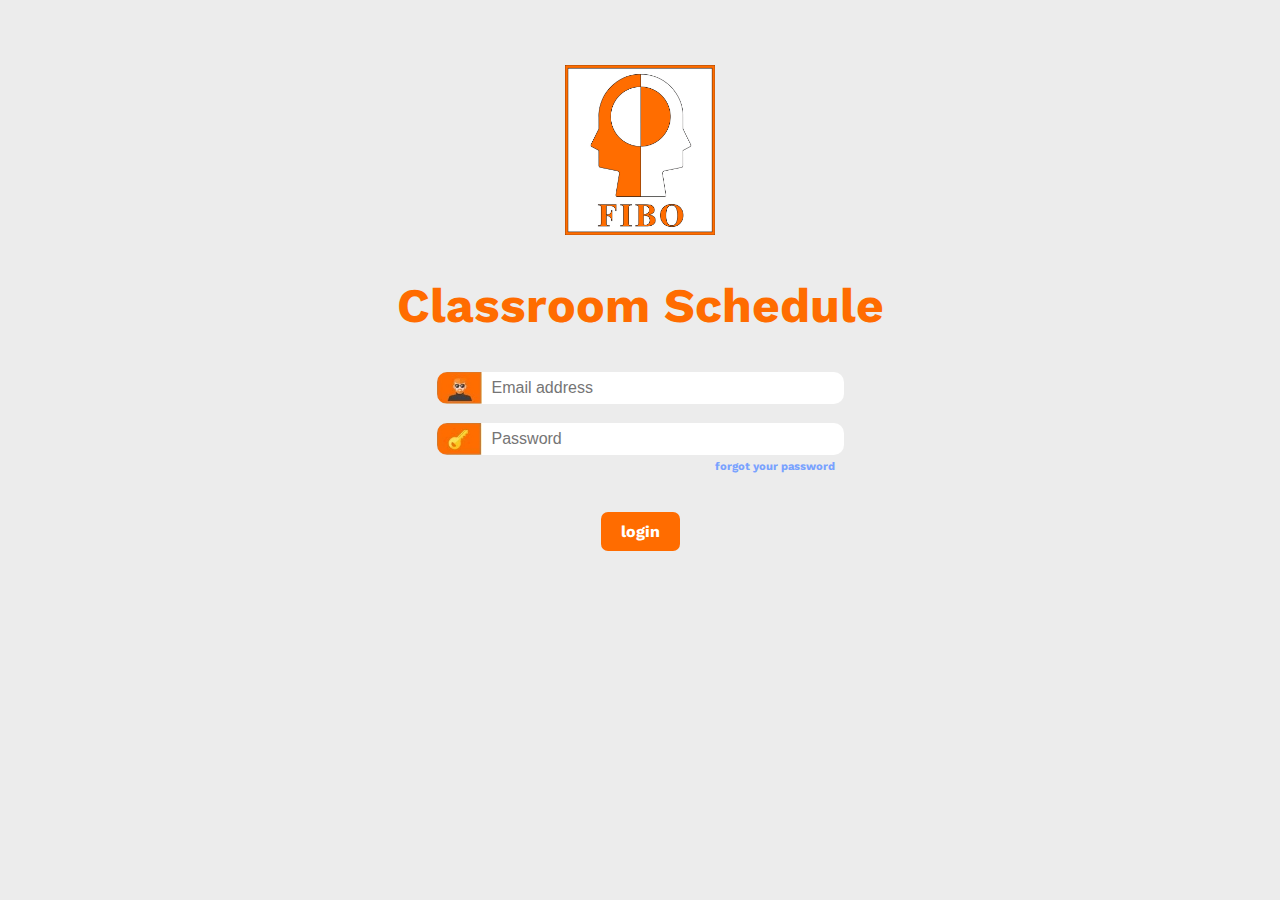
<file: index.html>
<!DOCTYPE html>
<html>
  <head>
    <meta charset="UTF-8">
    <link rel="shortcut icon" href="image/icon.png" title="Favicon"/>
    <title>Classroom Schedule</title>
    <link rel="stylesheet" type="text/css" href="theme.css">
    <link href="https://fonts.googleapis.com/css?family=Anonymous+Pro|Work+Sans" rel="stylesheet">
  </head>
  <style>
    body {
    background-color: #ececec;
    color: #ff6c00 ;
    font-family: 'Work Sans', sans-serif;
    font-size: 1em;
    text-align: center;}
  </style>
  <body>
    <br><br><br><img src="image/FIBO_logo.jpg" width="150" height="170">
    <br><br><br><b style="font-size: 3em;">Classroom Schedule</b>
    <br><br><br>
    <input class="in" type="text" placeholder="Email address"
    style=  "background: url(image/User1.jpg); 
            background-repeat: no-repeat; 
            background-position: left center;
            background-size: 45px; 
            background-color: #ffffff">
    <br><br>
    <input class="in" type="password" placeholder="Password"
    style=  "background: url(image/Pw1.jpg); 
            background-repeat: no-repeat; 
            background-position: left center;
            background-size: 45px;
            background-color: #ffffff">
	<br><a href="Forgot_PW.html" style="font-size: 0.7em; text-decoration: none; margin-right: -270px; color: #79a2ff">
    <b>forgot your password</b></a>
    <br><br><br><button class="btn"><b>login</b></button>
  </body>
</html>
</file>
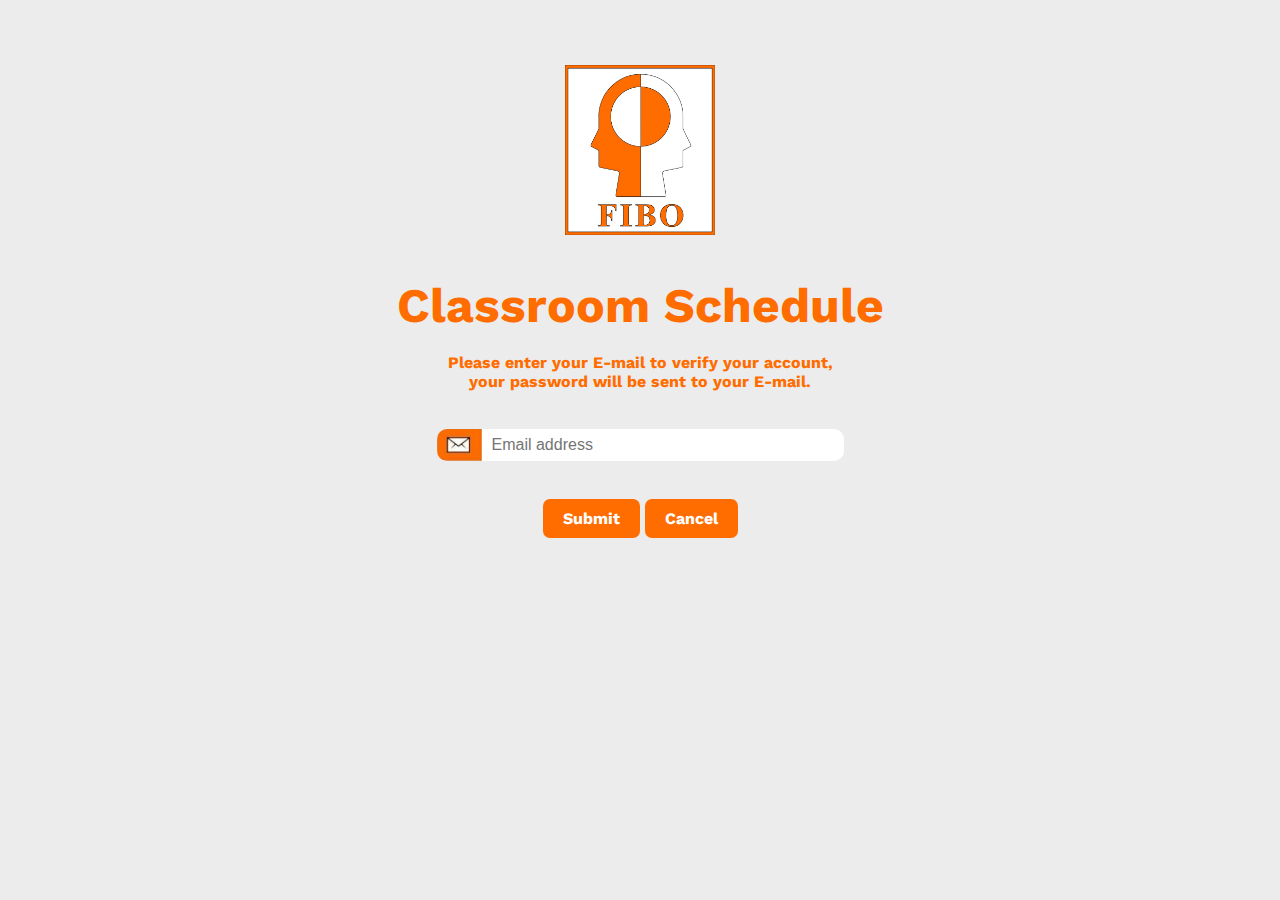
<file: Forgot_pw.html>
<!DOCTYPE html>
<html>
  <head>
    <meta charset="UTF-8">
    <link rel="shortcut icon" href="image/icon.png" title="Favicon"/>
    <title>Classroom Schedule</title>
    <link rel="stylesheet" type="text/css" href="theme.css">
    <link href="https://fonts.googleapis.com/css?family=Anonymous+Pro|Work+Sans" rel="stylesheet">
  </head>
  <style>
    body {
    background-color: #ececec;
    color: #ff6c00 ;
    font-family: 'Work Sans', sans-serif;
    font-size: 1em;
    text-align: center;}
  </style>
  <body>
    <br><br><br><img src="image/FIBO_logo.jpg" width="150" height="170">
    <br><br><br><b style="font-size: 3em;">Classroom Schedule</b>
    <br><br>
    <b>Please enter your E-mail to verify your account,</b><br>
    <b>your password will be sent to your E-mail.</b>
    <br><br><br>
    <input class="in" type="text" placeholder="Email address"
    style=  "background: url(Email1.jpg); 
            background-repeat: no-repeat; 
            background-position: left center;
            background-size: 45px; 
            background-color: #ffffff">
    <br><br><br><button class="btn"><b>Submit</b></button>
    <a href="index.html" class="btn"><b>Cancel</b><a>
  </body>
</html>
</file>
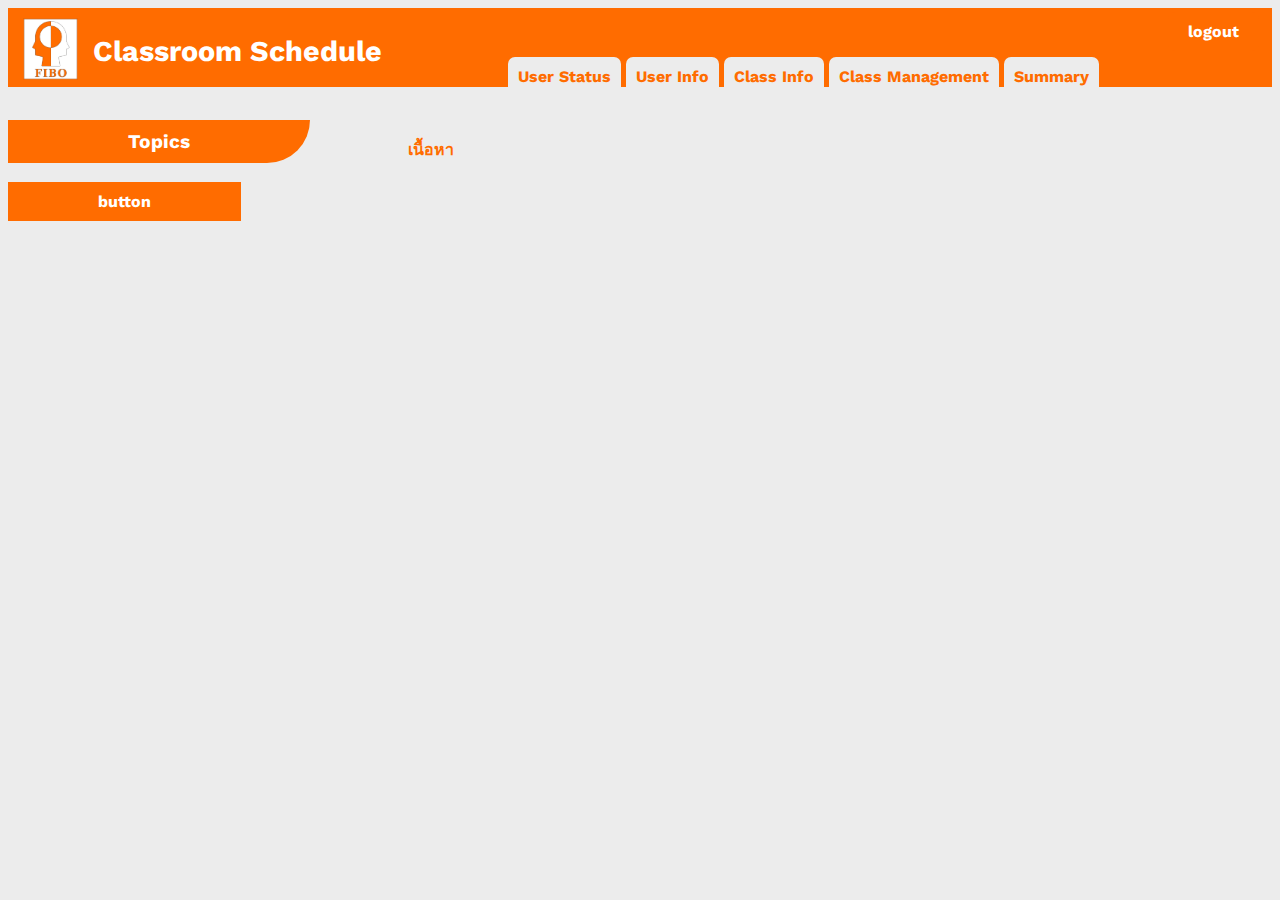
<file: Template.html>
<!DOCTYPE html>
<html>
  <head>
    <meta charset="UTF-8">
    <link rel="shortcut icon" href="image/icon.png" title="Favicon"/>
    <title>Classroom Schedule</title>
    <link rel="stylesheet" type="text/css" href="theme.css">
    <link href="https://fonts.googleapis.com/css?family=Anonymous+Pro|Work+Sans" rel="stylesheet">
  </head>
  <style>
    body {
    background-color: #ececec;
    color: #ff6c00 ;
    font-family: 'Work Sans', sans-serif;
    font-size: 1em;
    text-align: left;}
    header {
       background: #ff6c00 none repeat-x 0 0;
       color: #FFFFFF;
       margin-top: 0px;
       padding: 0 5px;
       text-align: left;}
  </style>
  <body>
    <header>
        <img src="image/FIBO_logo.jpg" width="55" height="62" style="margin-top: 10px; margin-left: 10px">
        <div style="font-size: 1.8em; margin-top: -50px; margin-left: 80px">
        <b>Classroom Schedule</b>
        </div><br>
        </header>
        <div style="margin-top: -30px; margin-left: 500px">
            <button class="btn1"><b>User Status</b></button>
            <button class="btn1"><b>User Info</b></button>
            <button class="btn1"><b>Class Info</b></button>
            <button class="btn1"><b>Class Management</b></button>
            <button class="btn1"><b>Summary</b></button>
        </div>
        <div style="margin-top: -84px; margin-left: 1160px">
            <a href="index.html" class="btn"><b>logout</b></a>
        </div>
        <div style="margin-top: 50px;">
            <br><b class="topics">Topics</b><br><br>
            <a href="index.html" class="btn2"><b>button</b></a>
        </div>
        <div style="margin-top: -84px; margin-left: 400px">
          <b>เนื้อหา</b>
        </div>
  </body>
</html>
</file>
<file: theme.css>
.btn{
	display: inline-block;
	border: 0px solid #ff6c00;
	padding: 10px 20px;
	background-color: #ff6c00;
	text-decoration: none;
	font-family: 'Work Sans', sans-serif;
	font-size: 1em;
	color: #ffffff ;
	border-radius: 7px;
	transition: 0.1s;
}
.btn:hover{
	background-color: #79a2ff;
	color: #ffffff;
}
.btn:active{
	background-color: #0000FF;
}
.btn1{
	display: inline-block;
	border: 0px solid #ff6c00;
	padding: 10px 10px;
	background-color: #ececec;
	text-decoration: none;
	font-family: 'Work Sans', sans-serif;
	font-size: 1em;
	color: #ff6c00 ;
	border-radius: 7px;
	transition: 0.1s;
}
.btn1:hover{
	color: #0000FF;
}
.btn2{
	display: inline-block;
	border: 0px solid #ff6c00;
	padding: 10px 90px;
	background-color: #ff6c00;
	text-decoration: none;
	font-family: 'Work Sans', sans-serif;
	font-size: 1em;
	color: #ffffff ;
	border-radius: 0px;
	transition: 0.1s;
}
.btn2:hover{
	background-color: #79a2ff;
	color: #ffffff;
}
.btn2:active{
	background-color: #0000FF;
}
.topics{
	display: inline-block;
	border: 0px solid #ff6c00;
	padding: 10px 120px;
	background-color: #ff6c00;
	text-decoration: none;
	font-family: 'Work Sans', sans-serif;
	font-size: 1.2em;
	color: #ffffff ;
	border-bottom-right-radius: 50px;
	transition: 0.1s;
}
.in{
	border:0px solid #ff6c00;
	border-radius:10px;
	height: 30px;
	width: 350px;
	font-size: 1em;
	padding-left: 55px;
}
</file>
